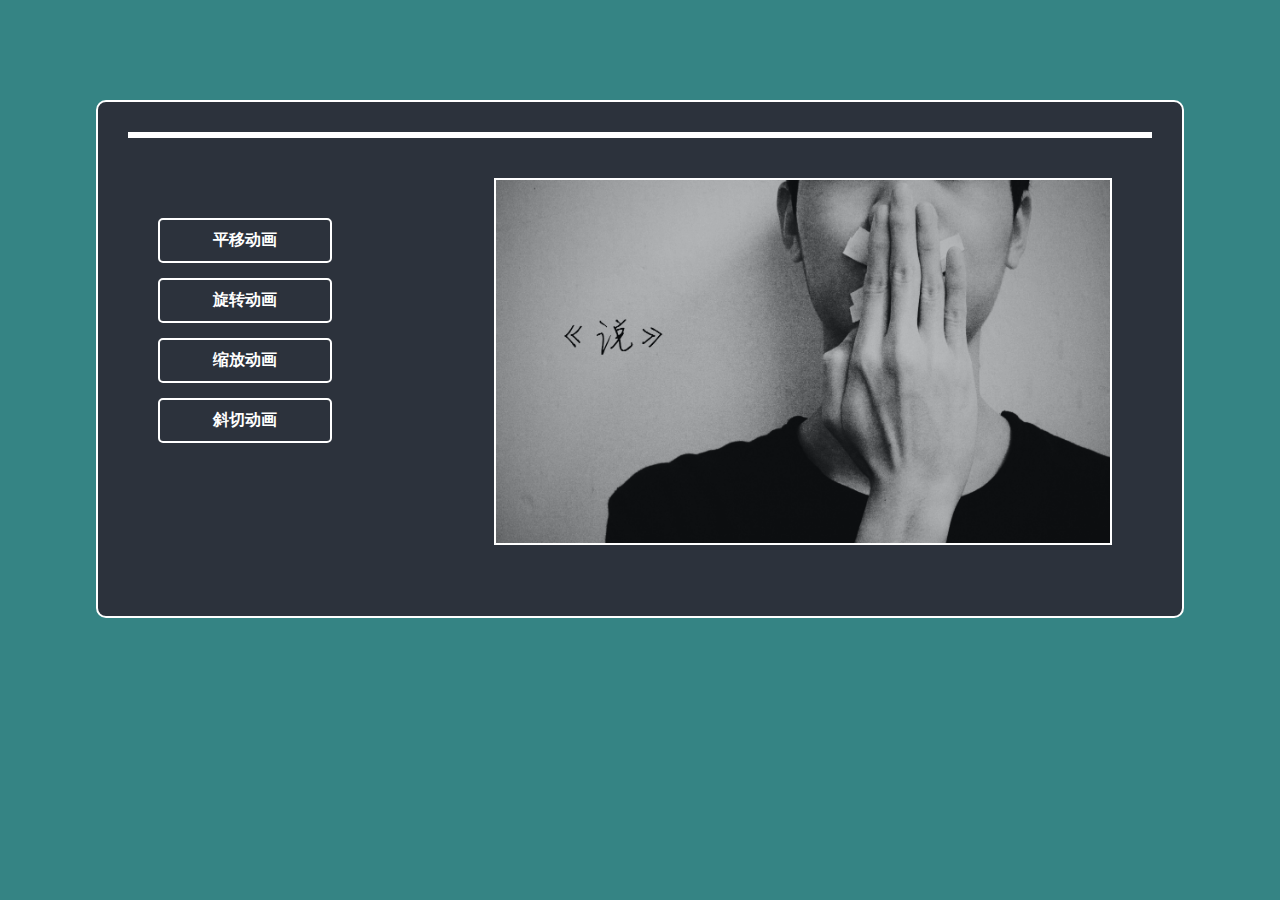
<file: imagePage.html>
<!DOCTYPE html>
<html lang="en">
<head>
  <meta charset="UTF-8">
  <meta name="viewport" content="width=device-width, initial-scale=1.0">
  <meta http-equiv="X-UA-Compatible" content="ie=edge">
  <link rel="stylesheet" href="styles/pageStyle.css" media="screen" title="no title" charset="utf-8">
  <title>Document</title>
</head>
<body>
  <div id="header">
    <hr>
    <ul id="menu">
      <li>平移动画</li>
      <li>旋转动画</li>
      <li>缩放动画</li>
      <li>斜切动画</li>
    </ul>
    <figure>
      <img src="images/say.jpg"/>
      <div></div>
      <figcaption>
        <h2>《说》</h2>
        <p>—— 说，与不能说。</p>
      </figcaption>
    </figure>
  </div>

  <script src="scripts/addLoadEvent.js"></script>
  <script src="scripts/linkClickEvent.js"></script>
</body>
</html>
</file>
<file: styles/pageStyle.css>
body {
  background-color: #358484;
}

body, div, hr, ul, li, a, img, figure, figcaption, h2, p {
  margin: 0;
  padding: 0;
}

#header {
  background-color: #2C323C;
  width: 80%;
  height: 454px;
  margin: 100px auto;
  padding: 30px;
  border: 2px solid #fff;
  border-radius: 10px;
  overflow: hidden;
}

hr {
  border: 3px solid #fff;
}

#menu {
  float: left;
  margin: 80px 30px;
  width: 17%;
}

#menu li {
  list-style-type: none;
  margin-top: 15px;
  color: #fff;
  font-family: "微软雅黑";
  font-weight: bold;
  position: relative;
  padding: 10px;
  text-align: center;
  border: 2px solid #fff;
  border-radius: 5px;
}

#menu li:first-child {
  margin-top: 0px;
}
#menu li:hover {
  background-color: #358484;
}

figure {
  float: right;
  width: 60%;
  height: 80%;
  margin: 40px;
  border: 2px solid #fff;
  position: relative;
  overflow: hidden;
}

figure img {
  width: 100%;
  height: 100%;
  opacity: 0.8;
  display: block;
}

/* ------ 初始状态 ------*/
figure figcaption {
  position: absolute;
  color: #fff;
  top: 100%;
  left: 10%;
  opacity: 0.0;
}

figure figcaption h2 {font-family: "微软雅黑"}
figure figcaption p {text-indent: 2em;}

figure div {
  border: 3px solid #fff;
  width: 80%;
  height: 80%;
  position: absolute;
  opacity: 0.0;
}

/* ------ 初始状态 ------*/

figure:hover img {
  width: 110%;
  height: 110%;
  opacity: 0.5;
}

figure:hover figcaption {
  opacity: 1;
}

figure, img, div, figcaption, h2, p { transition: all 0.8s;}

/* 平移动画 */
.tranDynamic figcaption { top: 100%;}
.tranDynamic:hover figcaption { top: 70%;}

/* 旋转动画 */
.rotateDynamic figcaption { top: 70%; }
.rotateDynamic div {
  top: 100%;
  left: 0px;
  right: 0px;
  margin-left: auto;
  margin-right: auto;
  transform: rotate(0deg);
}
.rotateDynamic:hover div {
  top: 0;
  bottom: 0;
  margin: auto;
  transform: rotate(180deg);
  opacity: 1;
}
.rotateDynamic:hover h2 { margin-left: 20px;}
.rotateDynamic:hover p {margin-left: 60px;}

/* 缩放动画 */
.scaleDynamic figcaption { top: 70%;}
.scaleDynamic div {
  top: 0; left: 0; right: 0; bottom: 0;
  margin: auto;
  width: 100%;
  height: 100%;
}
.scaleDynamic:hover div {
  width: 80%;
  height: 80%;
  opacity: 1;
}
.scaleDynamic:hover h2 { margin-left: 20px;}
.scaleDynamic:hover p {margin-left: 60px;}

/* 斜切动画 */
.skewDynamic figcaption { top: 70%;}
.skewDynamic figcaption h2 {transform: skewX(90deg);}
.skewDynamic figcaption p {transform: skewX(90deg); transition-delay: 0.1s;}
.skewDynamic:hover figcaption h2,
.skewDynamic:hover figcaption p {
  transform: skewX(0deg);
}
</file>
